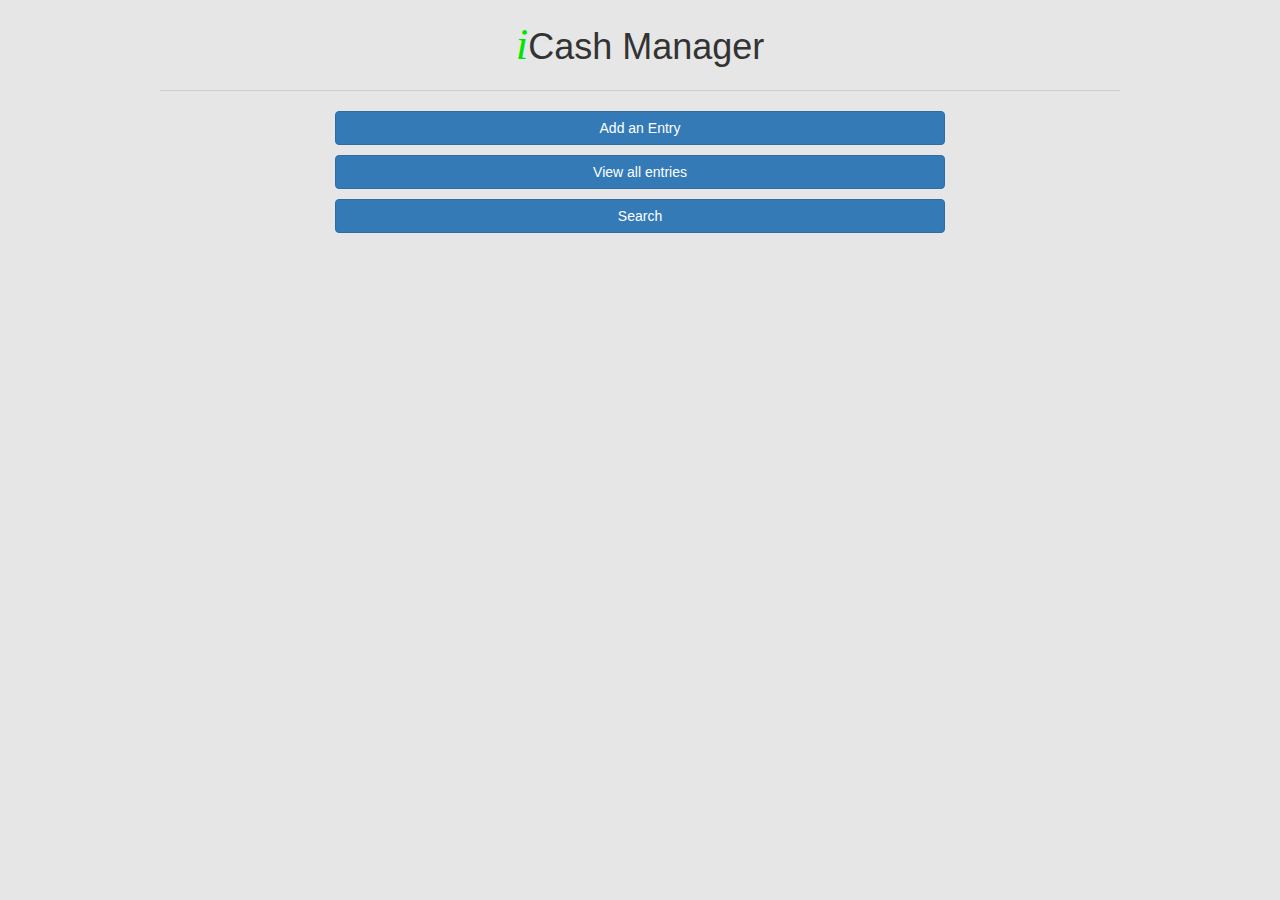
<file: index.html>
<html>

<head>
  <meta name="viewport" content="width=device-width, initial-scale=1.0">
  <title>Application Test Run 0.0.1.6 Pre-Alpha</title>
  <script src="JS/jQuery.js"></script>
  <script src="JS/Bootstrap.js"></script>
  <link rel="stylesheet" type="text/css" href="CSS/Bootstrap.css">
   <link rel="stylesheet" type="text/css" href="CSS/main.css">
</head>

<body>
  
  
  <h1 id="title" align="center"><span style="font-size:45px; color: #00e600; font-style: italic; font-family:Times New Roman;">i</span>Cash Manager</h1>
  <hr style="width: 75%">
  </p></p>
  <div class="col-xs-3"></div>
  <div class="col-xs-6">
    <form>
      <a href="inputdata.html" class="btn btn-primary btn-block" role="button" align="center">Add an Entry</a>
      </p>
      <a href="viewer.html" class="btn btn-primary btn-block" role="button" align="center">View all entries</a>
      </p>
      <a href="search.html" class="btn btn-primary btn-block" role = "button" align="center">Search</a>
    </form>
  </div>
</body>



</html>
</file>
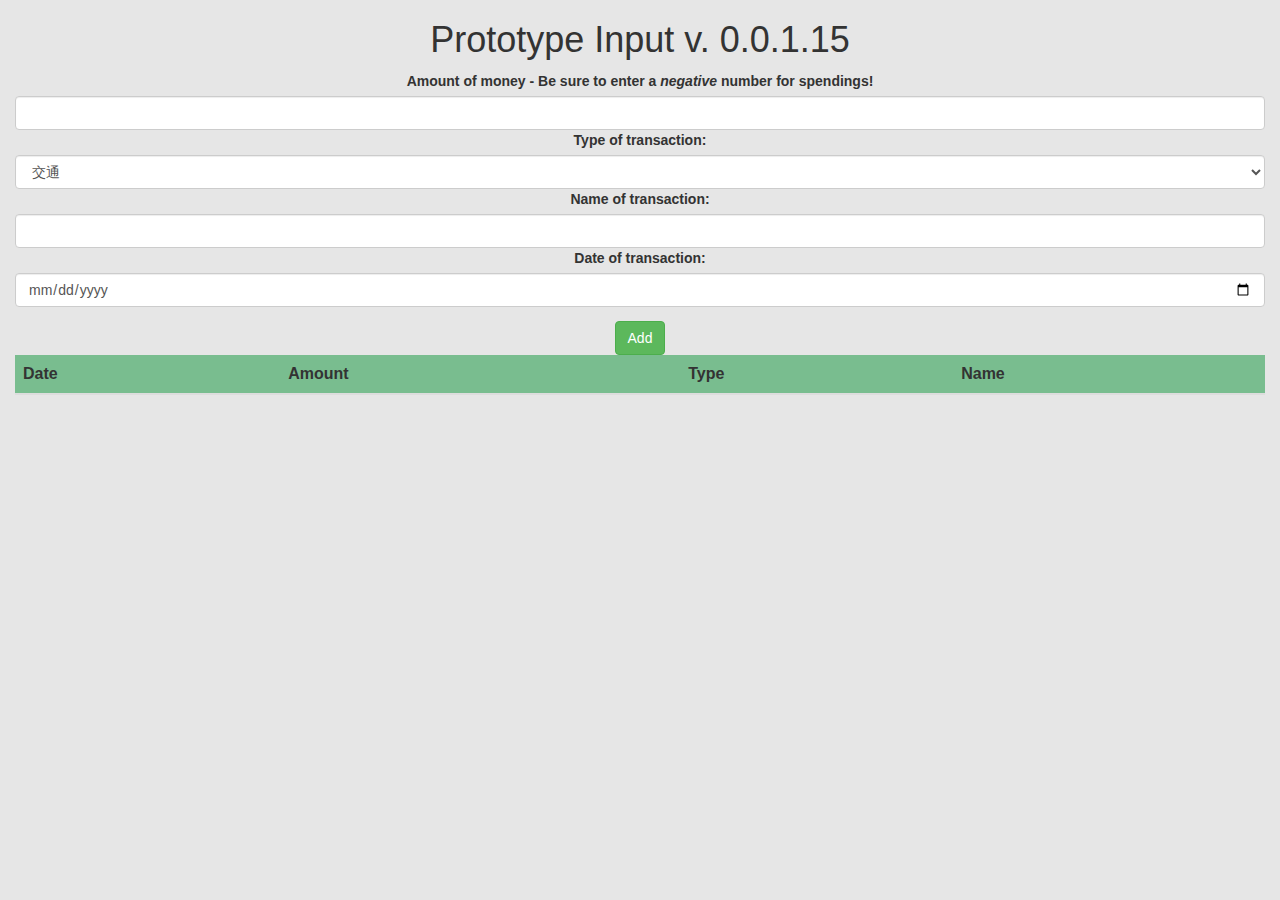
<file: inputdata.html>
<html>

<head>
  <meta name="viewport" content="width=device-width, initial-scale=1.0">
  <title>Test Input Page</title>
  <script src="JS/jQuery.js"></script>
  <script src="JS/Bootstrap.js"></script>
  <script src="JS/ForeRunnerDB.js"></script>
  <script src="JS/inputdata.js"></script>
  <link rel="stylesheet" type="text/css" href="CSS/Bootstrap.css">
  <link rel="stylesheet" type="text/css" href="CSS/main.css">
</head>

<body>
  
  
  <h1 align="center">Prototype Input v. 0.0.1.15</h1>
  </p></p>
  <div class="col-md-12"></div>
  <div class="col-md-12" id="inputForm">
    <form>
      
      
      <label for="amount">Amount of money - Be sure to enter a <i>negative</i> number for spendings!</label>
      <input type="number" class="form-control" id="amount"></number>
      
      <label for="type">Type of transaction: </label>
      <select class="form-control" id="type">
        <option>交通</option>
        <option>吃喝</option>
        <option>玩樂</option>
        <option>學業</option>
      </select>
    
    
      
      <label for="name">Name of transaction:</label>
      <input type="text" class="form-control" id="name">
      
      <label for="date">Date of transaction:</label>
      <input type="date" class="form-control" id="date">
      
      
    </form>
    <button class="btn btn-success" onclick="submitAll();" id="submitbtn">Add</button>
  </div>
  <p></p>
  <div class="col-md-12" align="right">
    <table class="table table-striped" id="stuffTable">
      <thead>
      <tr>
        <th>Date</th>
        <th>Amount</th>
        <th>Type</th>
        <th>Name</th>
      </tr>
    </thead>
    <tbody id="stuffBody">
      
    </tbody>
      
      
    </table>
  </div>
  
  <script>
    
    entryCollection.load(function (err) {
    if (!err) {
        entryCollection.save();
        writeOnTable();
    }
});
  </script>  

</body>



</html>
</file>
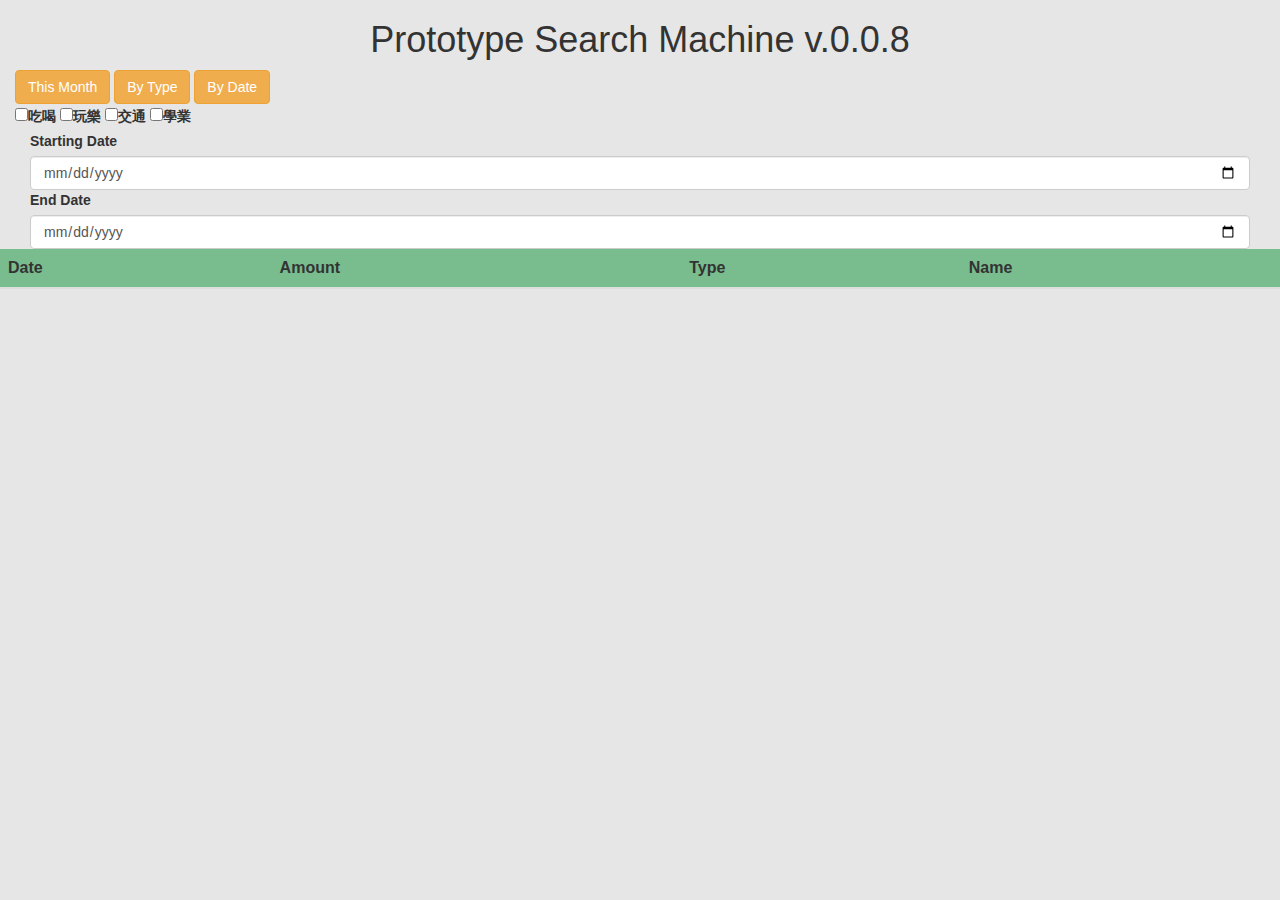
<file: search.html>
<html>
<head>
  <meta name="viewport" content="width=device-width, initial-scale=1.0">
  <title class = "version"></title>
  <script src="JS/jQuery.js"></script>
  <script src="JS/Bootstrap.js"></script>
  <script src="JS/ForeRunnerDB.js"></script>
  <script src="JS/inputdata.js"></script>
  <link rel="stylesheet" type="text/css" href="CSS/Bootstrap.css">
 <link rel="stylesheet" type="text/css" href="CSS/main.css">
</head>
 
 
<body>
  <h1 align="center" class = "version"></h1>
  
  <div class="col-md-12" align="centre">
  <button type="button" class="btn btn-warning" id="this_month">This Month</button>
  <button type="button" class="btn btn-warning" id="by_type">By Type</button>
  <button type="button" class="btn btn-warning" id="dateSearchSubmit">By Date</button>
  <fieldset id = "type_checkbox">
    <label><input type="checkbox" value="吃喝" class = "typeCheck">吃喝</label>
    <label><input type="checkbox" value="玩樂" class = "typeCheck">玩樂</label>
    <label><input type="checkbox" value="交通" class = "typeCheck">交通</label>
    <label><input type="checkbox" value="學業" class = "typeCheck">學業</label>
  </fieldset>


  <div class="col-sm-12">
   <label for="date">Starting Date</label>
   <input type="date" class="form-control" id="startDate">
  
   <label for="endDate">End Date</label>
   <input type="date" class="form-control" id="endDate">
  </div> 
   
    
  </div>
  
  
  
  
  
  
  
  <div class="col-x-9" align="right">
    <table class="table table-striped" id="stuffTable">
      <thead>
      <tr>
        <th>Date</th>
        <th>Amount</th>
        <th>Type</th>
        <th>Name</th>
      </tr>
    </thead>
    <tbody id="stuffBody">
      
    </tbody>
      
      
    </table>
  </div>
  
  <script>
    var version = "Prototype Search Machine v.0.0.8";
    $(".version").html(version);
    
    entryCollection.load(function (err) {
    if (!err) {
        entryCollection.save();
        
    }
});
    
    
    
  
    $("#this_month").on("click", function(){
      var date = new Date();
      var currentMonth = date.getMonth() + 1;
      var currentYear = date.getFullYear();
      
      if(currentMonth >= 10){
        var startDate = currentYear.toString()+"-"+currentMonth.toString()+"-01";
      } else {
        var startDate = currentYear.toString()+"-0"+currentMonth.toString()+"-01";
      }
      //startDate done. 
      
      
      
      var _endDate =  new Date(currentYear, currentMonth+1, 0);
      
      if(_endDate.getMonth() >= 10){
        if(_endDate.getDate() >= 10){
          var endDate = _endDate.getFullYear().toString()+"-"+_endDate.getMonth().toString()+"-"+_endDate.getDate().toString();
        } else {
          var endDate = _endDate.getFullYear().toString()+"-"+_endDate.getMonth().toString()+"-0"+_endDate.getDate().toString();
        }
      } else {
        if(_endDate.getDate() >= 10){
          var endDate = _endDate.getFullYear().toString()+"-0"+_endDate.getMonth().toString()+"-"+_endDate.getDate().toString();
        } else {
          var endDate = _endDate.getFullYear().toString()+"-0"+_endDate.getMonth().toString()+"-0"+_endDate.getDate().toString();
        }
        
      }
      console.log(startDate);
      console.log(endDate);
      findByDate(startDate, endDate);
      
      
      
    });
    
    $("#dateSearchSubmit").on("click", function(){
      findByDate($("#startDate").val(), $("#endDate").val());
      
    });
    
    $("#by_type").on("click", function(){
      var table, checked = $(".typeCheck:checkbox:checked"); 
      $('#stuffBody').html(" ");
        for(var i = 0; i < checked.length; i++){
          table = entryCollection.find({
            type: checked[i].value
          });
          addTable(table);
        }
      });
    
  </script>
  

</body>
</html>
</file>
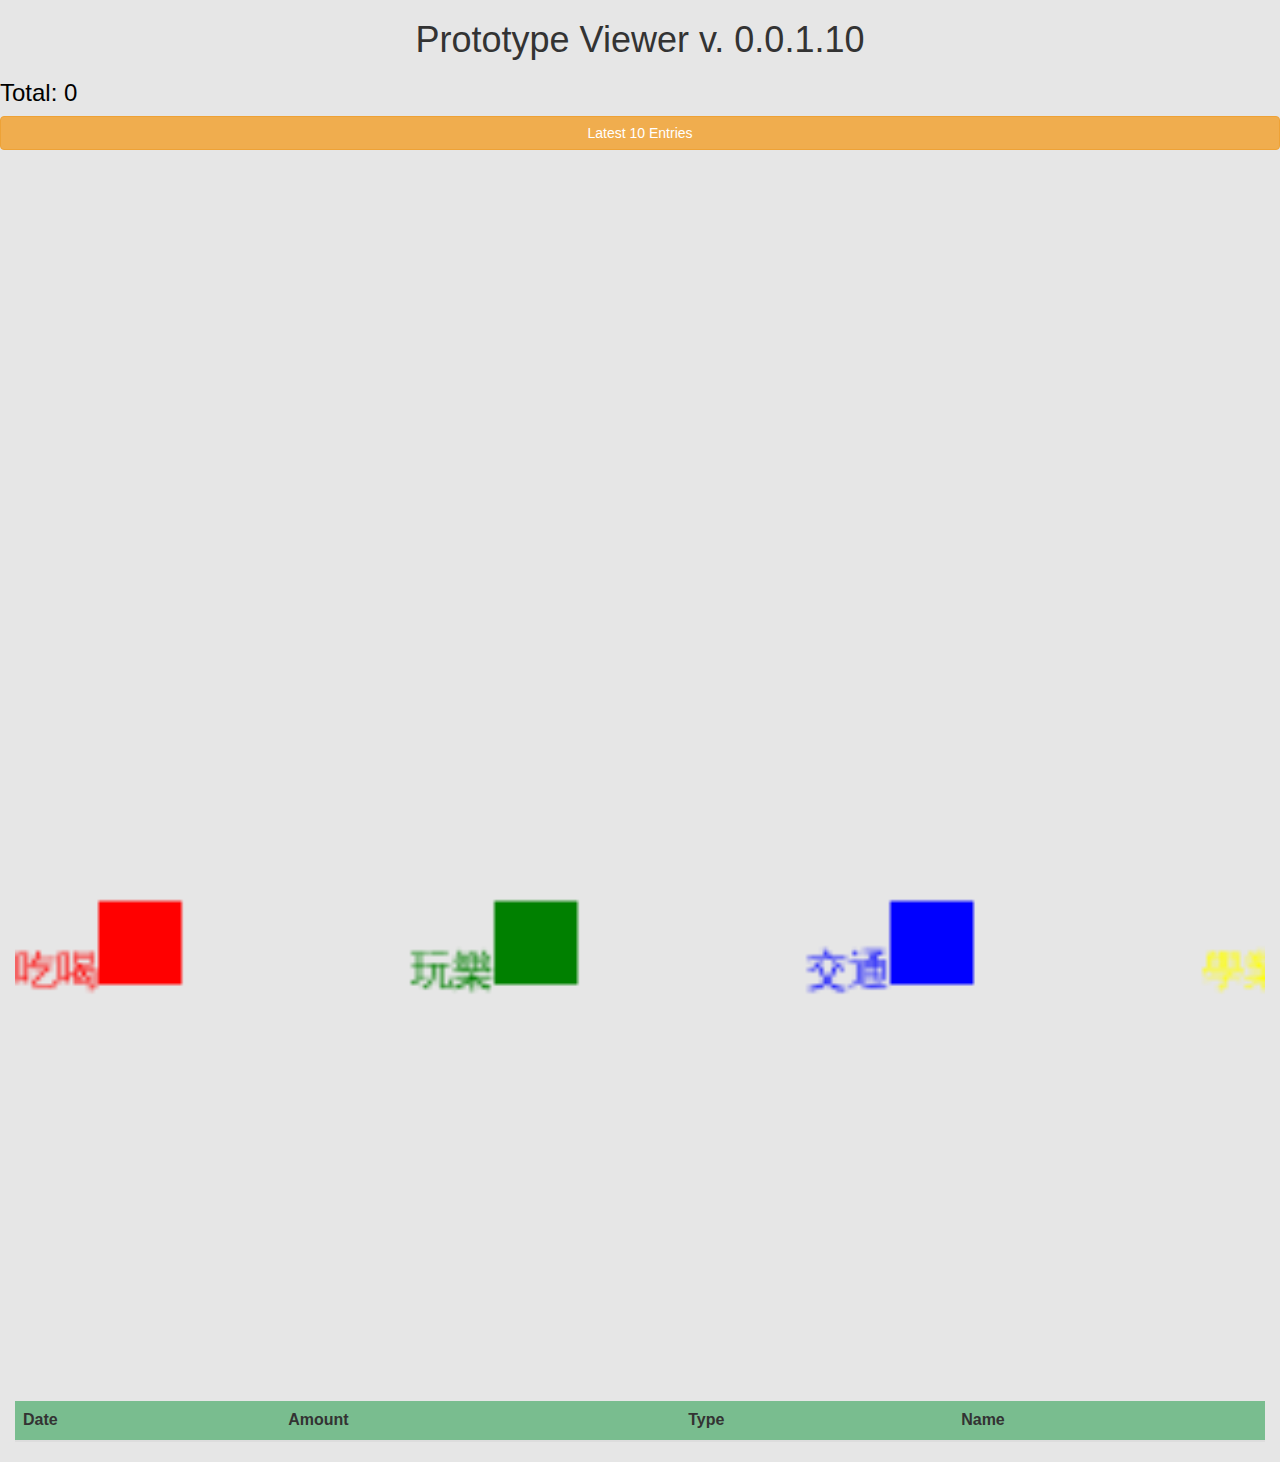
<file: viewer.html>
<html>

<head>
  <meta name="viewport" content="width=device-width, initial-scale=1.0">
  <title>Prototype Viewer v. 0.0.1.7</title>
  <script src="JS/jQuery.js"></script>
  <script src="JS/Bootstrap.js"></script>
  <script src="JS/ForeRunnerDB.js"></script>
  <script src="JS/inputdata.js"></script>
  <link rel="stylesheet" type="text/css" href="CSS/Bootstrap.css">
  <link rel="stylesheet" type="text/css" href="CSS/main.css">
</head>

<body>
  <h1 align="center">Prototype Viewer v. 0.0.1.10</h1>
  <div id= "total"><h3>Total: 0 </h3></div>
  <button class="btn btn-warning col-md-12" id = "latest10">Latest 10 Entries</button>
  <div class="col-md-12"></div>
  <canvas id = "can" align="right" class="col-md-12"></canvas>
  <canvas id = "key" align="right" class="col-md-12"></canvas>
  <div class="col-md-12" align="right">
    <table class="table table-striped" id="stuffTable">
      <thead>
      <tr>
        <th>Date</th>
        <th>Amount</th>
        <th>Type</th>
        <th>Name</th>
      </tr>
    </thead>
    <tbody id="stuffBody">
      
    </tbody>
      
      
    </table>
  </div>
  
  
  
  <script>
    
    
    
    
    
    var total = 0;  
    
    function calculateTotal(table){
      total = 0;
      for(var i = 0; i < table.length; i++){
        if(!isNaN(parseInt(table[i].amount))){
          total += parseInt(table[i].amount);
        }
        
      }

      if(total < 0){
        $("#total").html("<h3 style='color:red'> Total: "+total+"</h3>");
        
      } else if(total >0){
        $("#total").html("<h3 style='color:green'> Total: "+total+"</h3>");
      }else{
        $("#total").html("<h3 style='color:black'> Total: "+total+"</h3>");
      }
      
      
    }
    
    function calculatePercentage(table){
      var counter;
      var typeArray = [0,0,0,0]; //two arrays (one here and one below), with lengths 4.
      var percentagesArray = [0,0,0,0]; 
      for(var i = 0;i < table.length; i++){
        counter++; //how many in total; 
      }
      for(var j = 0; j < table.length; j++){
        switch(table[j].type){
          case "吃喝":
            typeArray[0]++;
          case "玩樂":
            typeArray[1]++;
          case "交通":
            typeArray[2]++;
          case "學業":
            typeArray[3]++;
        } //calculates how many in total.
        
      }
      
      
      
      var canvas = document.getElementById("can");
      var ctx = canvas.getContext("2d");
      var lastend = 0;
      // If you add more data values make sure you add more colors
      var myTotal = 0; // Automatically calculated so don't touch
      var myColor = ['red', 'green', 'blue','yellow']; // Colors of each slice
      
      for (var i = 0; i < typeArray.length; i++) {
        myTotal += typeArray[i];
      }
      
      for (var i = 0; i < typeArray.length; i++) {
        ctx.fillStyle = myColor[i];
        ctx.beginPath();
        ctx.moveTo(canvas.width / 2, canvas.height / 2);
        ctx.font = "30px Arial";
        
        // Arc Parameters: x, y, radius, startingAngle (radians), endingAngle (radians), antiClockwise (boolean)
        ctx.arc(canvas.width / 2, canvas.height / 2, canvas.height / 2, lastend, lastend + (Math.PI * 2 * (typeArray[i] / myTotal)), false);
        ctx.lineTo(canvas.width / 2, canvas.height / 2);
        ctx.fill();
        lastend += Math.PI * 2 * (typeArray[i] / myTotal);
      }
      var lastX = 0; 
      var typeList = ["吃喝","玩樂","交通","學業"];
      for(var j = 0; j < typeList.length; j++){
        
        var canvas = document.getElementById("key");
        var ctx = canvas.getContext("2d");
        ctx.fillStyle = myColor[j];
        ctx.font = "10px Arial";
        ctx.fillText(typeList[j]+": ",lastX,50);
        lastX += 20;
        
        ctx.fillRect(lastX, 30, 20, 20);
        lastX +=75; 
      }
      
      
      
      
    }
   
    entryCollection.load(function (err) {
    if (!err) {
        table = entryCollection.find();
        entryCollection.save();
        writeOnTable();
        calculateTotal(table);
        calculatePercentage(table);
    }
  });
  
  $("#latest10").on("click", function(){
    var latestTable = entryCollection.find(
      {},
      {
        $orderBy:{date:-1},
        $limit: 10
      }
      
      
      
    );
    calculateTotal(latestTable);
    calculatePercentage(latestTable);
    printTable(latestTable);
  });
  
  
  

  
  
  
    
    
  </script>
  
  
</body>



</html>
</file>
<file: CSS/main.css>
body{
  background-color:#e6e6e6;
}

#stuffTable{
  background-color:79BD8F;
}

#stuffBody{
  background-color:BEEB9F;
}

#inputForm{
  text-align:center;
}

hr{
  border-top: 1px solid #cccccc;
}
</file>
